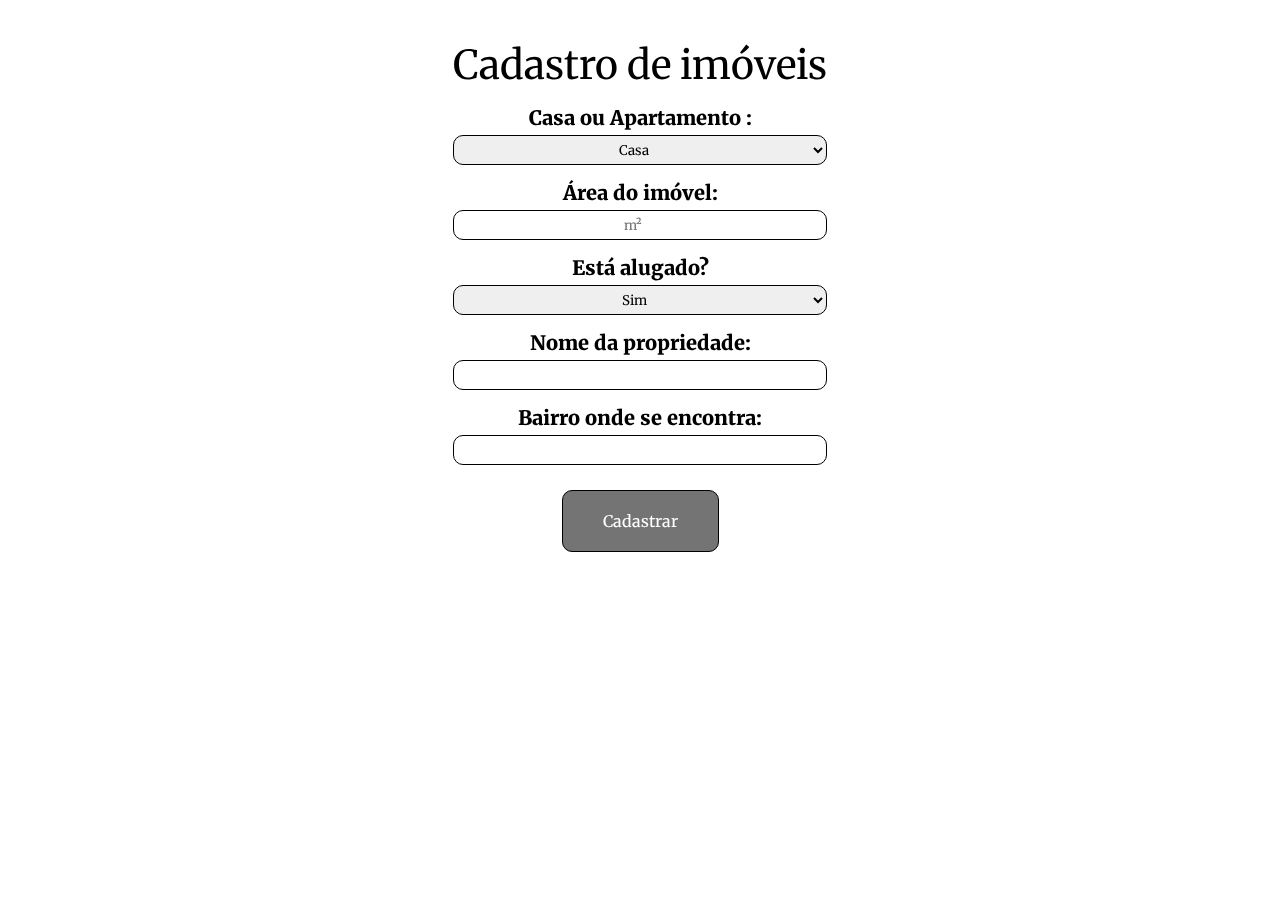
<file: index.html>
<!DOCTYPE html>
<html lang="pt-br">
<head>
    <meta charset="UTF-8">
    <meta http-equiv="X-UA-Compatible" content="IE=edge">
    <meta name="viewport" content="width=device-width, initial-scale=1.0">
    <link rel="stylesheet" href="src/css/style.css">
    <title>Atividade final do módulo</title>
</head>
<body>
    <div class="container">
        <div class="box">
    <form onsubmit="app.addProperty()" id="my_form">
        <h2>Cadastro de imóveis</h2>
        <div class="question question01" id="typeDiv">
            <label for="type">Casa ou Apartamento :</label>
            <select name="type" id="type" >
                <option value="Casa">Casa</option>
                <option value="Apartamento">Apartamento</option>
            </select>
        </div>
        <div class="question question02" id="areaDiv">
            <label for="area">Área do imóvel:</label>
            <input type="number" name="area" id="area" placeholder="m²" min="20" max="100000">
        </div>
        <div class="question question03" id="rentedDiv">
            <label for="rented">Está alugado? </label>
            <select name="rented" id="rented">
                <option value="Sim">Sim</option>
                <option value="Não">Não</option>
            </select>
        </div >
        <div class="question question04" id="nameDiv">
            <label for="name">Nome da propriedade:</label>
            <input type="text" name="name" id="name" maxlength="40">
        </div>
        <div class="question question05" id="districtDiv">
            <label for="district">Bairro onde se encontra:</label>
            <input type="text" name="district" id="district" maxlength="40">
        </div>
        <div class="button">
            <button class="button" type="submit" id="submitButton">
            Cadastrar
        </button>
        </div>
        
    </form>
    <div id="registerList">
    </div>
    
</div>
</div>
<script src="src/js/property.js"></script>
<script src="src/js/app.js"></script>
<script src="src/js/main.js"></script>



</body>

</html>
</file>
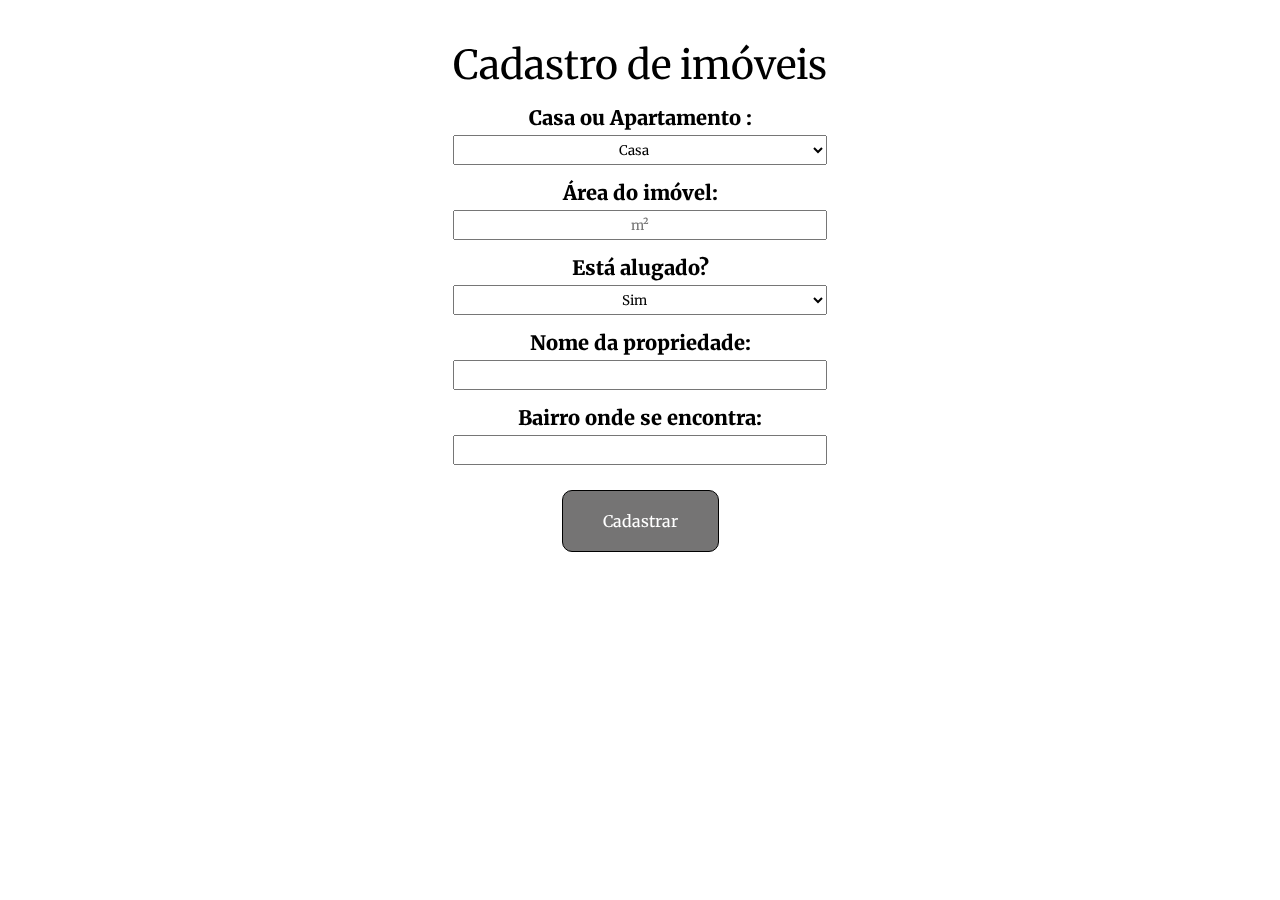
<file: Atividade 3/index.html>
<!DOCTYPE html>
<html lang="pt-br">
<head>
    <meta charset="UTF-8">
    <meta http-equiv="X-UA-Compatible" content="IE=edge">
    <meta name="viewport" content="width=device-width, initial-scale=1.0">
    <link rel="stylesheet" href="style.css">
    <title>Atividade final do módulo</title>
</head>
<body>
    <div class="container">
        <div class="box">
    <form action="" id="my_form">
        <h2>Cadastro de imóveis</h2>
        <div class="question question01" id="typeDiv">
            <label for="type">Casa ou Apartamento :</label>
            <select name="type" id="type" >
                <option value="Casa">Casa</option>
                <option value="Apartamento">Apartamento</option>
            </select>
        </div>
        <div class="question question02" id="areaDiv">
            <label for="area">Área do imóvel:</label>
            <input type="text" name="area" id="area" placeholder="m²">
        </div>
        <div class="question question03" id="rentedDiv">
            <label for="rented">Está alugado? </label>
            <select name="rented" id="rented">
                <option value="Sim">Sim</option>
                <option value="Não">Não</option>
            </select>
        </div >
        <div class="question question04" id="nameDiv">
            <label for="name">Nome da propriedade:</label>
            <input type="text" name="name" id="name">
        </div>
        <div class="question question05" id="districtDiv">
            <label for="district">Bairro onde se encontra:</label>
            <input type="text" name="district" id="district">
        </div>
        <div class="button">
            <button class="button" type="button" id="submitButton"onclick="register()">
            Cadastrar
        </button>
        </div>
        
    </form>
    <div id="registerList">
    </div>
    
</div>
</div>
</body>
<script src="script.js"></script>
</html>
</file>
<file: src/css/style.css>
@import url("https://fonts.googleapis.com/css2?family=Merriweather:wght@300;400;900&display=swap");
* {
  margin: 0;
  padding: 0;
  box-sizing: border-box;
  font-family: "Merriweather", serif;
}

/* Container geral */
.container {
  display: flex;
  flex-direction: column;
  width: 100%;
  min-height: 100vh;
  height: 100%;
  align-items: center;
  background-image: url("https://upload.wikimedia.org/wikipedia/commons/3/38/Blick_auf_Manhattan.JPG");
  background-position: center;
  background-size: cover;
}
.container .box {
  display: flex;
  flex-direction: column;
  min-width: 350px;
  width: fit-content;
  height: 100vh;
  overflow: auto;
  align-items: center;
  background-color: rgba(255, 255, 255, 0.153);
  backdrop-filter: blur(8px);
}

/* Form de cadastro */
form {
  padding: 40px 100px;
}
form .question {
  font-size: 20px;
  display: flex;
  flex-direction: column;
  text-align-last: center;
  margin-top: 15px;
  font-weight: 900;
}
form .question label {
  margin-bottom: 5px;
}
form .question input, form .question select {
  height: 30px;
}

h2 {
  font-size: 40px;
  font-weight: 400;
}

input, select {
  border-radius: 10px;
  border: 1px solid black;
}
input:hover, select:hover {
  outline: 1px solid white;
}

/* Submit button */
.button {
  width: 100%;
  display: flex;
}
.button button {
  all: unset;
  cursor: pointer;
  align-self: center;
  margin: 25px auto;
  padding: 20px 40px;
  color: white;
  background-color: rgba(28, 27, 27, 0.606);
  border: 1px solid black;
  border-radius: 10px;
}
.button button:hover {
  background-color: rgba(0, 0, 0, 0.606);
}

/* Disponivel / Alugado Status */
.rented {
  background-color: rgb(175, 1, 1);
  color: white;
  padding: 3px;
  font-size: large;
  width: fit-content;
  border: 1px solid black;
}

.not_rented {
  background-color: rgb(6, 141, 6);
  color: white;
  padding: 3px;
  font-size: large;
  width: fit-content;
  border: 1px solid black;
}

/* Delete button */
.delete {
  background-color: red;
  color: white;
  padding: 5px;
  border-radius: 4px;
  border: 1px solid black;
  cursor: pointer;
  font-size: large;
  transition: 0.5s;
  width: fit-content;
}
.delete:hover {
  background-color: rgb(175, 1, 1);
  font-size: larger;
}

/* List Style */
.list_style {
  background-color: rgba(28, 27, 27, 0.606);
  color: white;
  list-style: none;
  max-width: 80vw;
  width: 400px;
  display: flex;
  flex-direction: column;
  gap: 5px;
  padding: 10px;
  border: 1px solid black;
  border-top: 0px;
  margin-bottom: 10px;
}

.sup_list_style {
  background-color: rgba(9, 9, 9, 0.606);
  display: flex;
  justify-content: space-between;
  align-items: center;
  padding: 10px;
  border: 1px solid black;
  border-bottom: 0px;
}

/*# sourceMappingURL=style.css.map */
</file>
<file: Atividade 3/style.css>
@import url('https://fonts.googleapis.com/css2?family=Merriweather:wght@300;400;900&display=swap');

*{
    margin: 0;
    padding: 0;
    box-sizing: border-box;
    font-family: 'Merriweather', serif;
}
/* Container geral */
.container{
    display: flex;
    flex-direction: column;
    width: 100%;
    min-height: 100vh;
    height: 100%;
    
    align-items: center;
    background-image: url("https://upload.wikimedia.org/wikipedia/commons/3/38/Blick_auf_Manhattan.JPG");
    background-position: center;
    background-size: cover;
}
.box{
    display: flex;
    flex-direction: column;
    min-width: 350px;
    width: fit-content;
    height: 100vh;
    overflow: auto;
    align-items:center;
    background-color: rgba(255, 255, 255, 0.153);
    backdrop-filter: blur(8px);


}

/* Form de cadastro */
form{
  padding: 40px 100px;
}
.question{
   font-size: 20px;
   display: flex;
   flex-direction: column;
   text-align-last:center;
   margin-top: 15px;
   font-weight: 900;
}
.question label{
    margin-bottom: 5px;
}
.question input,.question select{
    height: 30px;
}
h2{
    font-size: 40px;
    font-weight: 400;
}


/* Submit button */
.button{
    width: 100%;
    display: flex;
}
button.button{
    all: unset;
    cursor: pointer;
    align-self: center;
    margin: 25px auto;
    padding: 20px 40px;
    color: white;
    background-color: rgba(28, 27, 27, 0.606);
    border: 1px solid black;
    border-radius: 10px;
   
}
button:hover{
    background-color: rgba(0, 0, 0, 0.606);
}

/* Disponivel / Alugado */
.rented{
    background-color: rgb(175, 1, 1);
    color: white;
    padding: 3px;
    font-size: large;
    width: fit-content;
    border: 1px solid black;
}
.not_rented{
    background-color: rgb(6, 141, 6);
    color: white;
    padding: 3px;
    font-size: large;
    width: fit-content;
    border: 1px solid black;
}

/* Delete button */
.delete{
    background-color: red;
    color: white;
    padding: 5px;
    border-radius: 4px;
    border: 1px solid black;
    cursor: pointer;
    font-size: large;
    transition: 0.5s;
    width: fit-content;
}
.delete:hover{
    background-color: rgb(164, 1, 1);
    font-size: larger;
}


/* List Style */
.list_style{
    background-color: rgba(28, 27, 27, 0.606);
    color: white;
    list-style: none;
    max-width: 80vw;
    width: 400px;
    display: flex;
    flex-direction: column;
    gap: 5px;
    padding: 10px;
    border: 1px solid black;
    border-top: 0px;
    margin-bottom: 10px;
}
.sup_list_style{
    background-color: rgba(9, 9, 9, 0.606);
    display: flex;
    justify-content: space-between;
    align-items: center;
    padding: 10px;
    border: 1px solid black;
    border-bottom: 0px;
}
</file>
